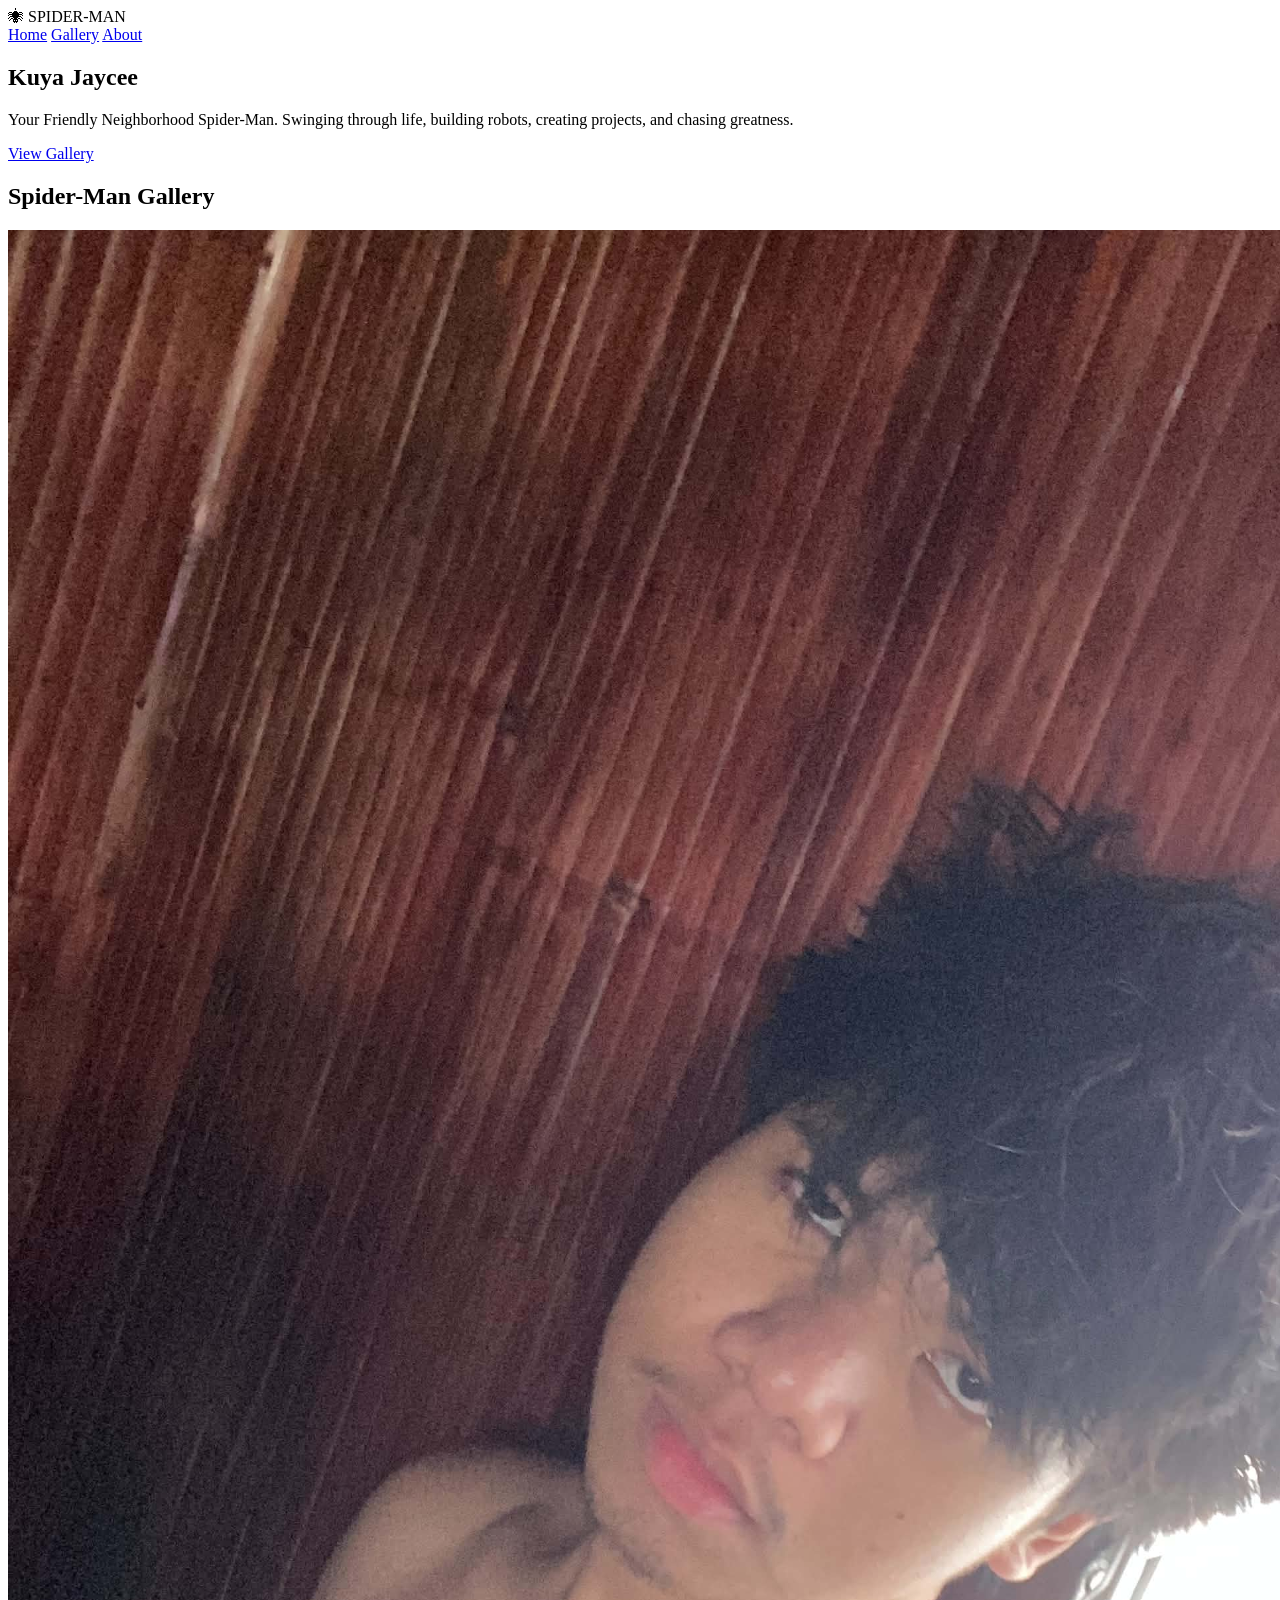
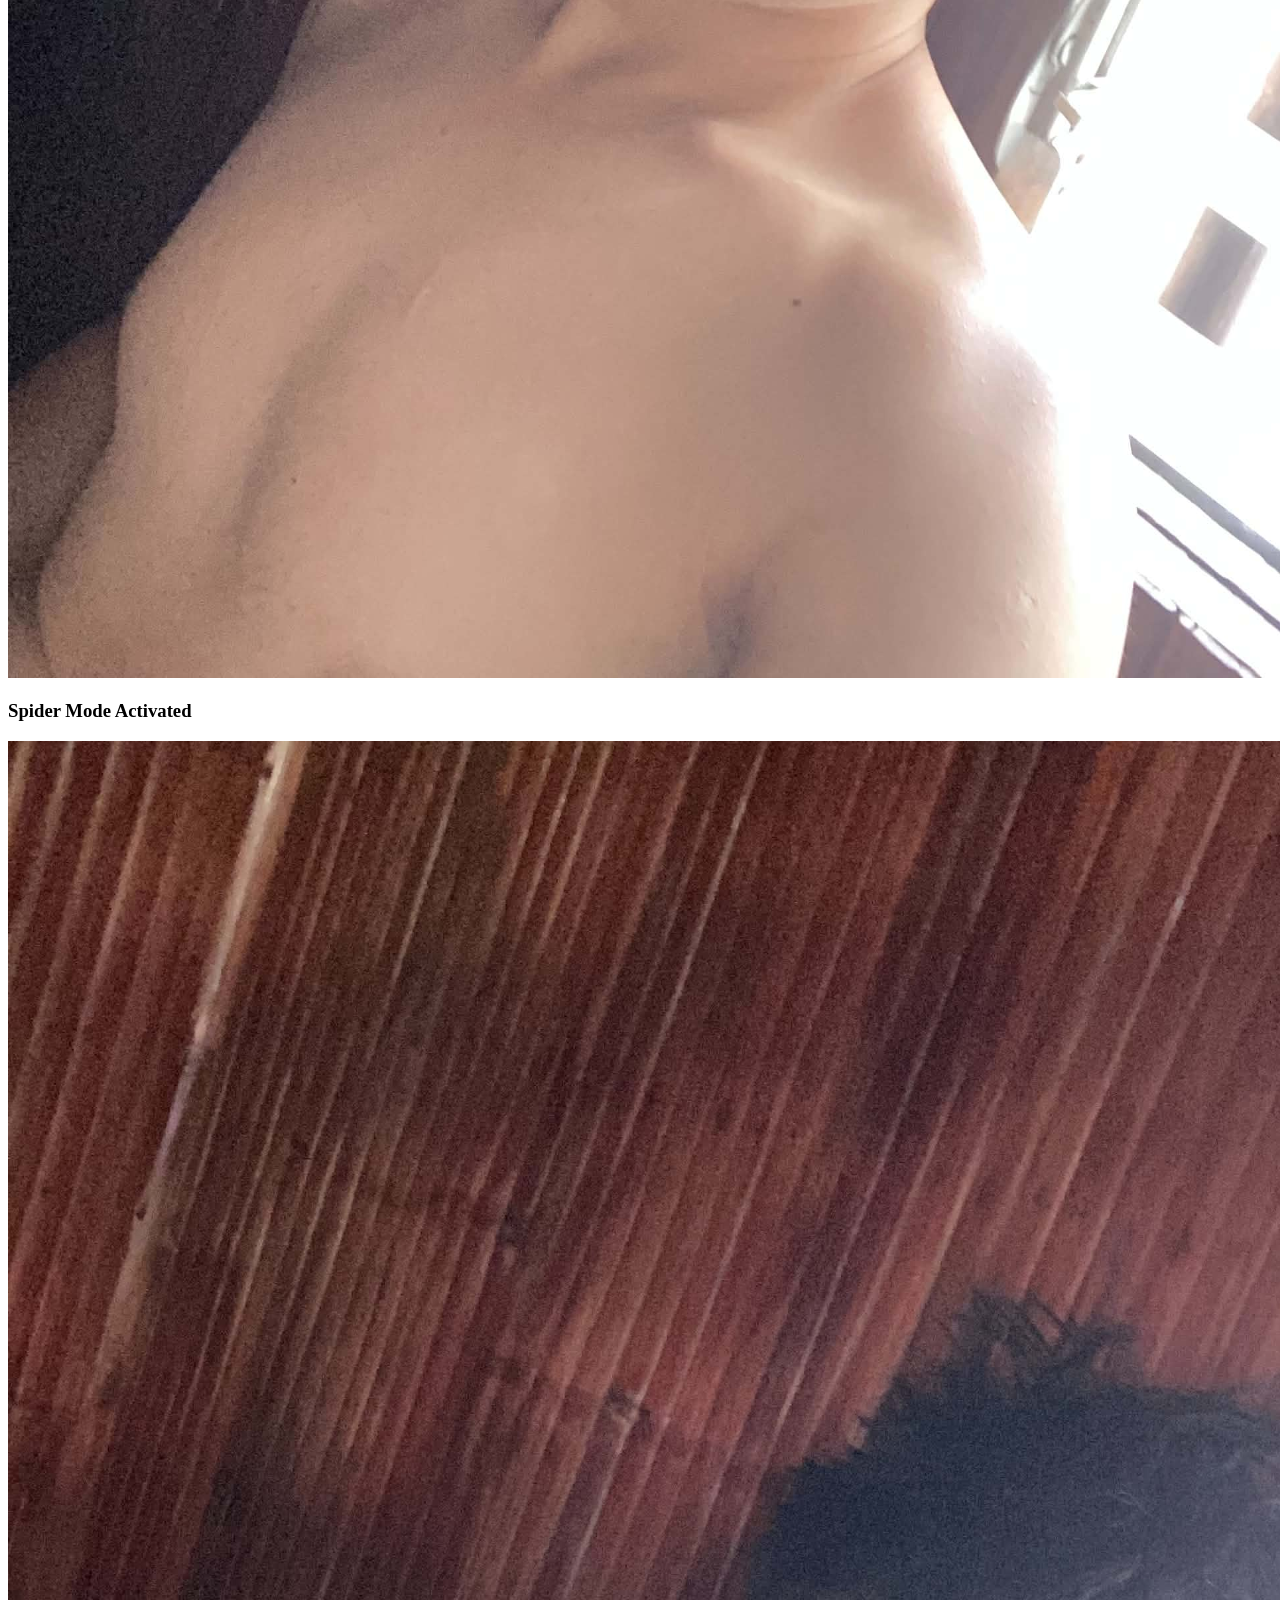
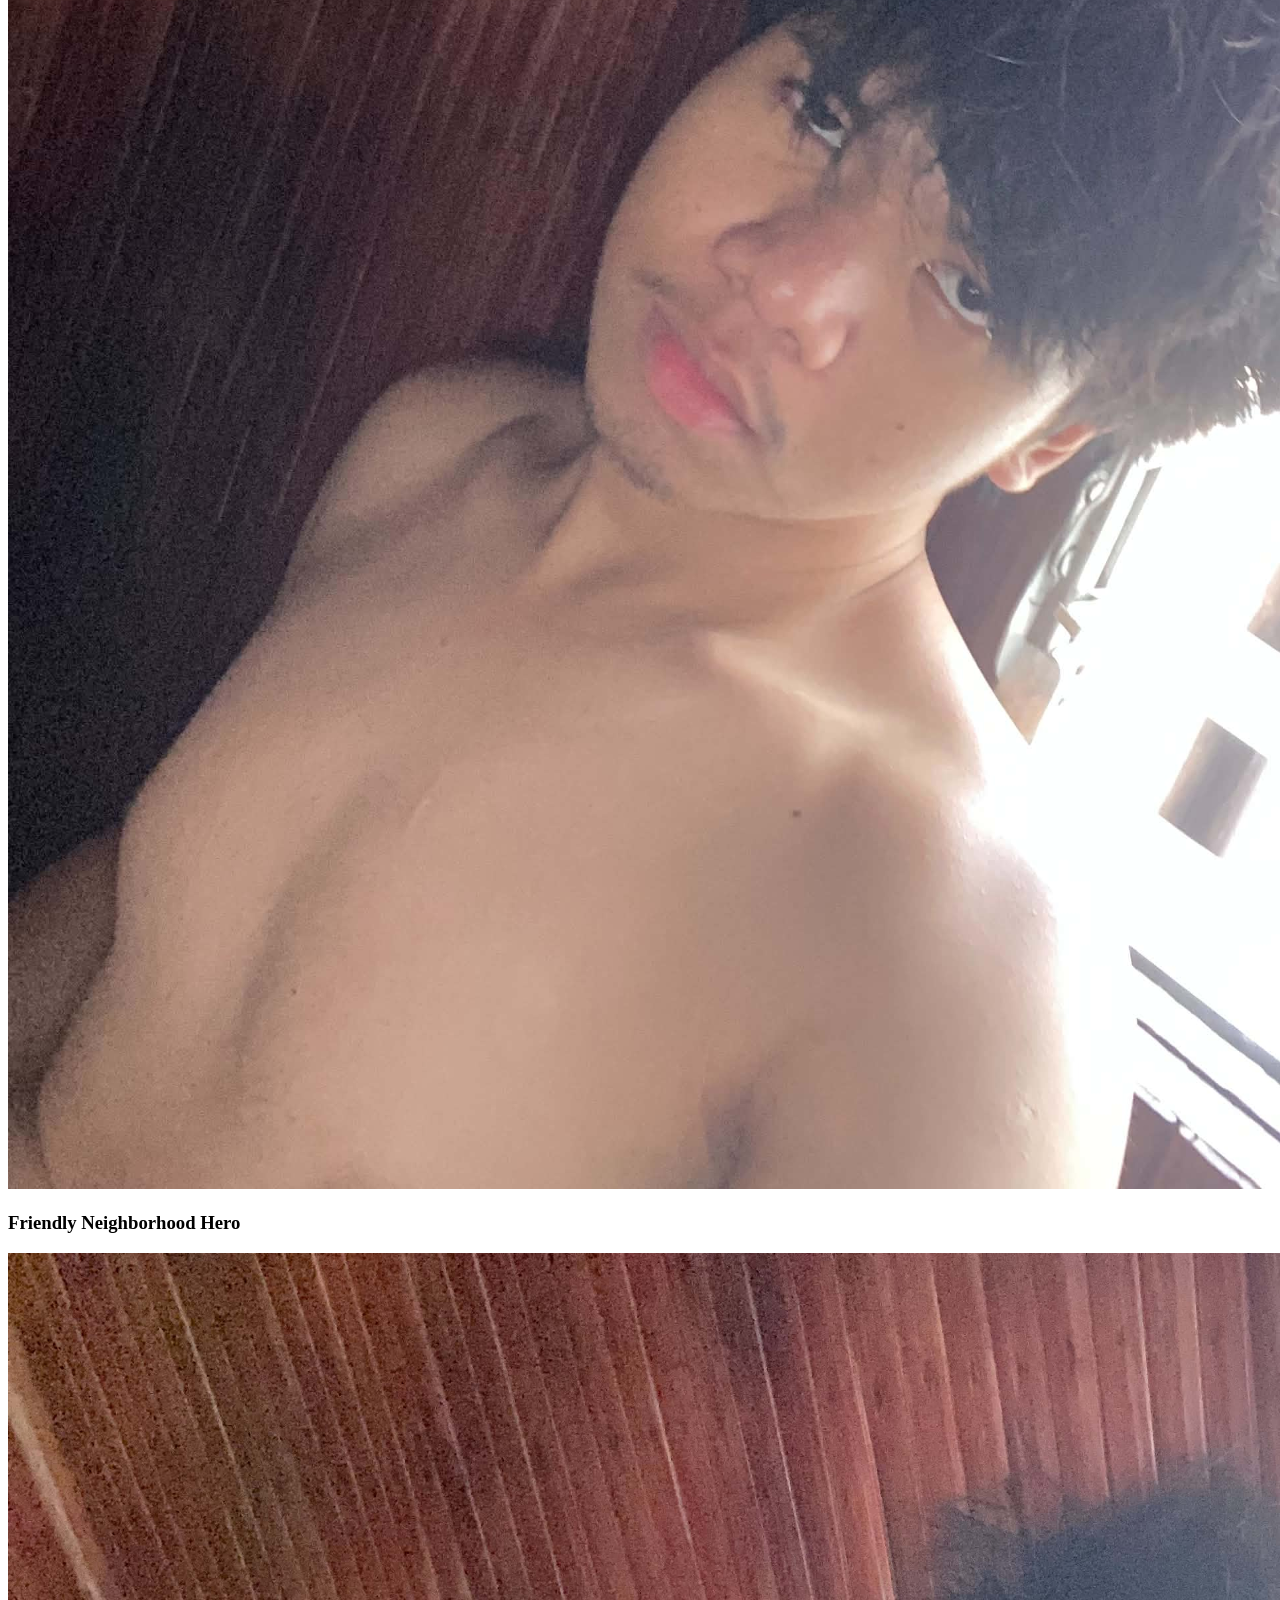
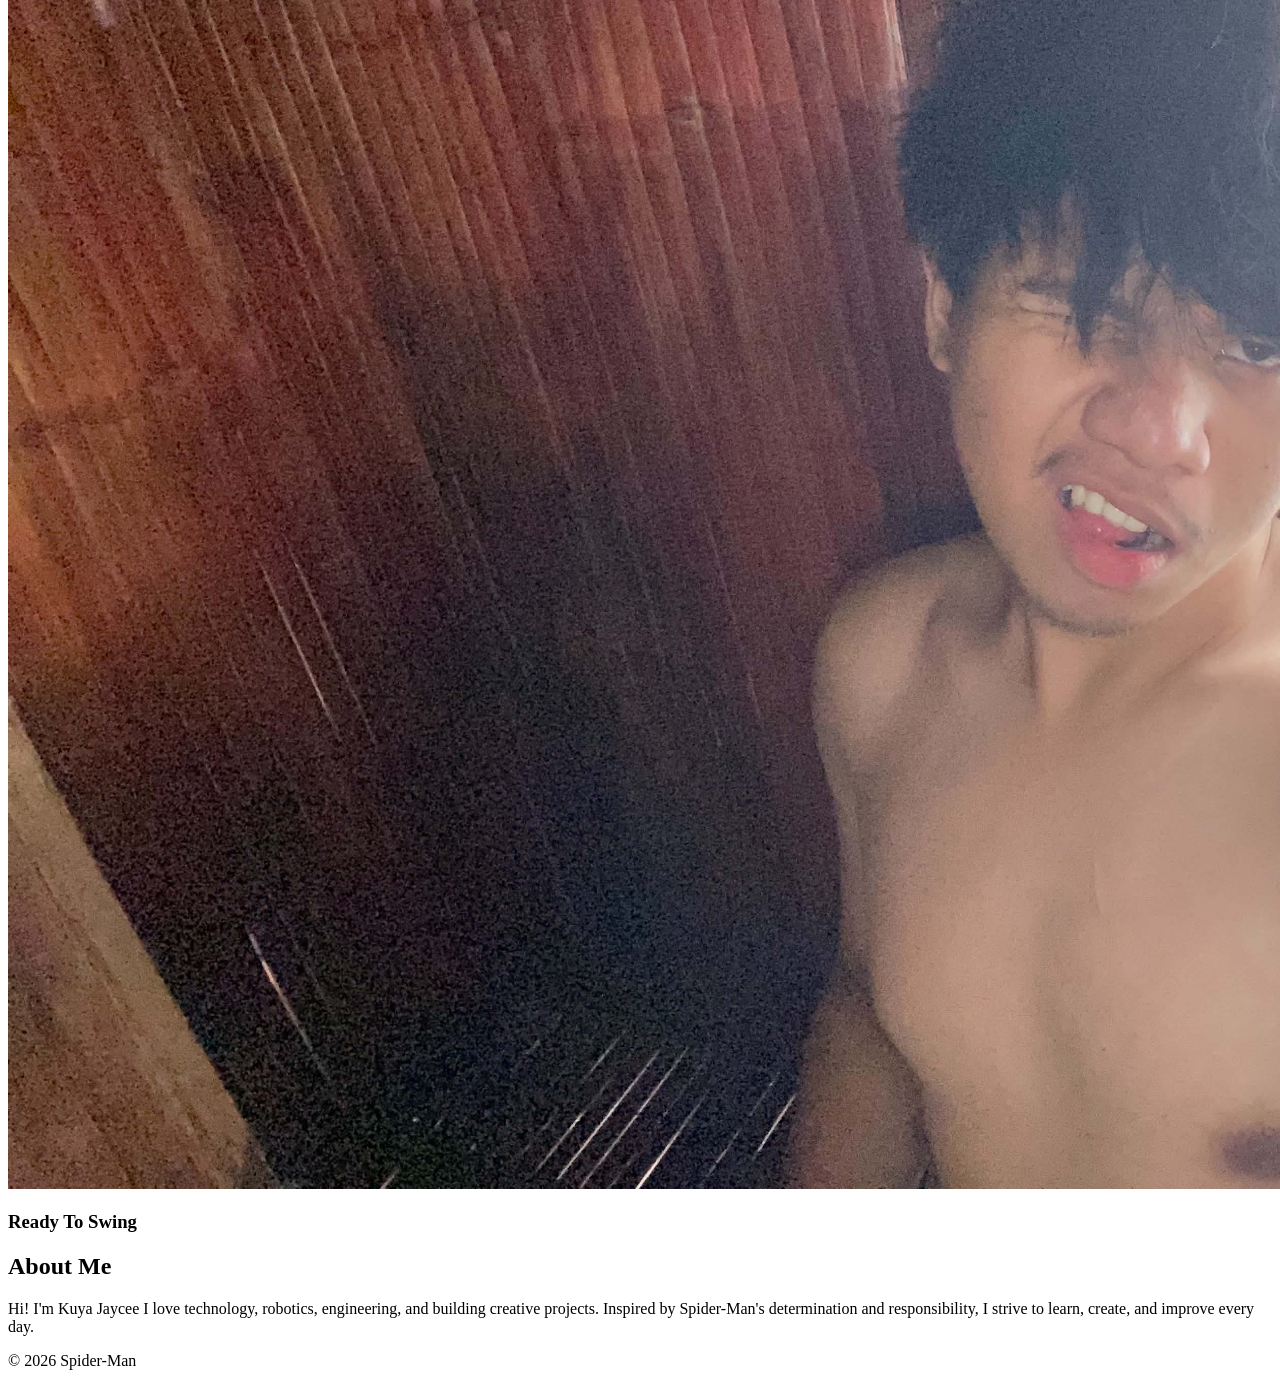
<file: index.html>
<!DOCTYPE html>
<html lang="en">
<head>
    <meta charset="UTF-8">
    <meta name="viewport" content="width=device-width, initial-scale=1.0">
    <title>Spider-Man | </title>

    <link rel="stylesheet" href="spider.css">
</head>
<body>

<div class="spider"></div>

<header>
    <div class="logo">🕷 SPIDER-MAN</div>

    <nav>
        <a href="#">Home</a>
        <a href="#gallery">Gallery</a>
        <a href="#about">About</a>
    </nav>
</header>

<section class="hero">
    <div class="hero-content">
        <h1>Kuya Jaycee</h1>

        <p>
            Your Friendly Neighborhood Spider-Man.
            Swinging through life, building robots,
            creating projects, and chasing greatness.
        </p>

        <a href="#gallery" class="btn">View Gallery</a>
    </div>
</section>

<section id="gallery" class="gallery-section">

    <h2 class="gallery-title">Spider-Man Gallery</h2>

    <div class="gallery">

        <div class="card">
            <img src="me1.png" alt="Photo 1">
            <h3>Spider Mode Activated</h3>
        </div>

        <div class="card">
            <img src="me2.png" alt="Photo 2">
            <h3>Friendly Neighborhood Hero</h3>
        </div>

        <div class="card">
            <img src="me3.png" alt="Photo 3">
            <h3>Ready To Swing</h3>
        </div>

    </div>

</section>

<section id="about" class="about">

    <h2>About Me</h2>

    <p>
        Hi! I'm Kuya Jaycee I love technology, robotics,
        engineering, and building creative projects.
        Inspired by Spider-Man's determination and
        responsibility, I strive to learn, create,
        and improve every day.
    </p>

</section>

<footer>
    © 2026 Spider-Man 
</footer>

</body>
</html>
</file>
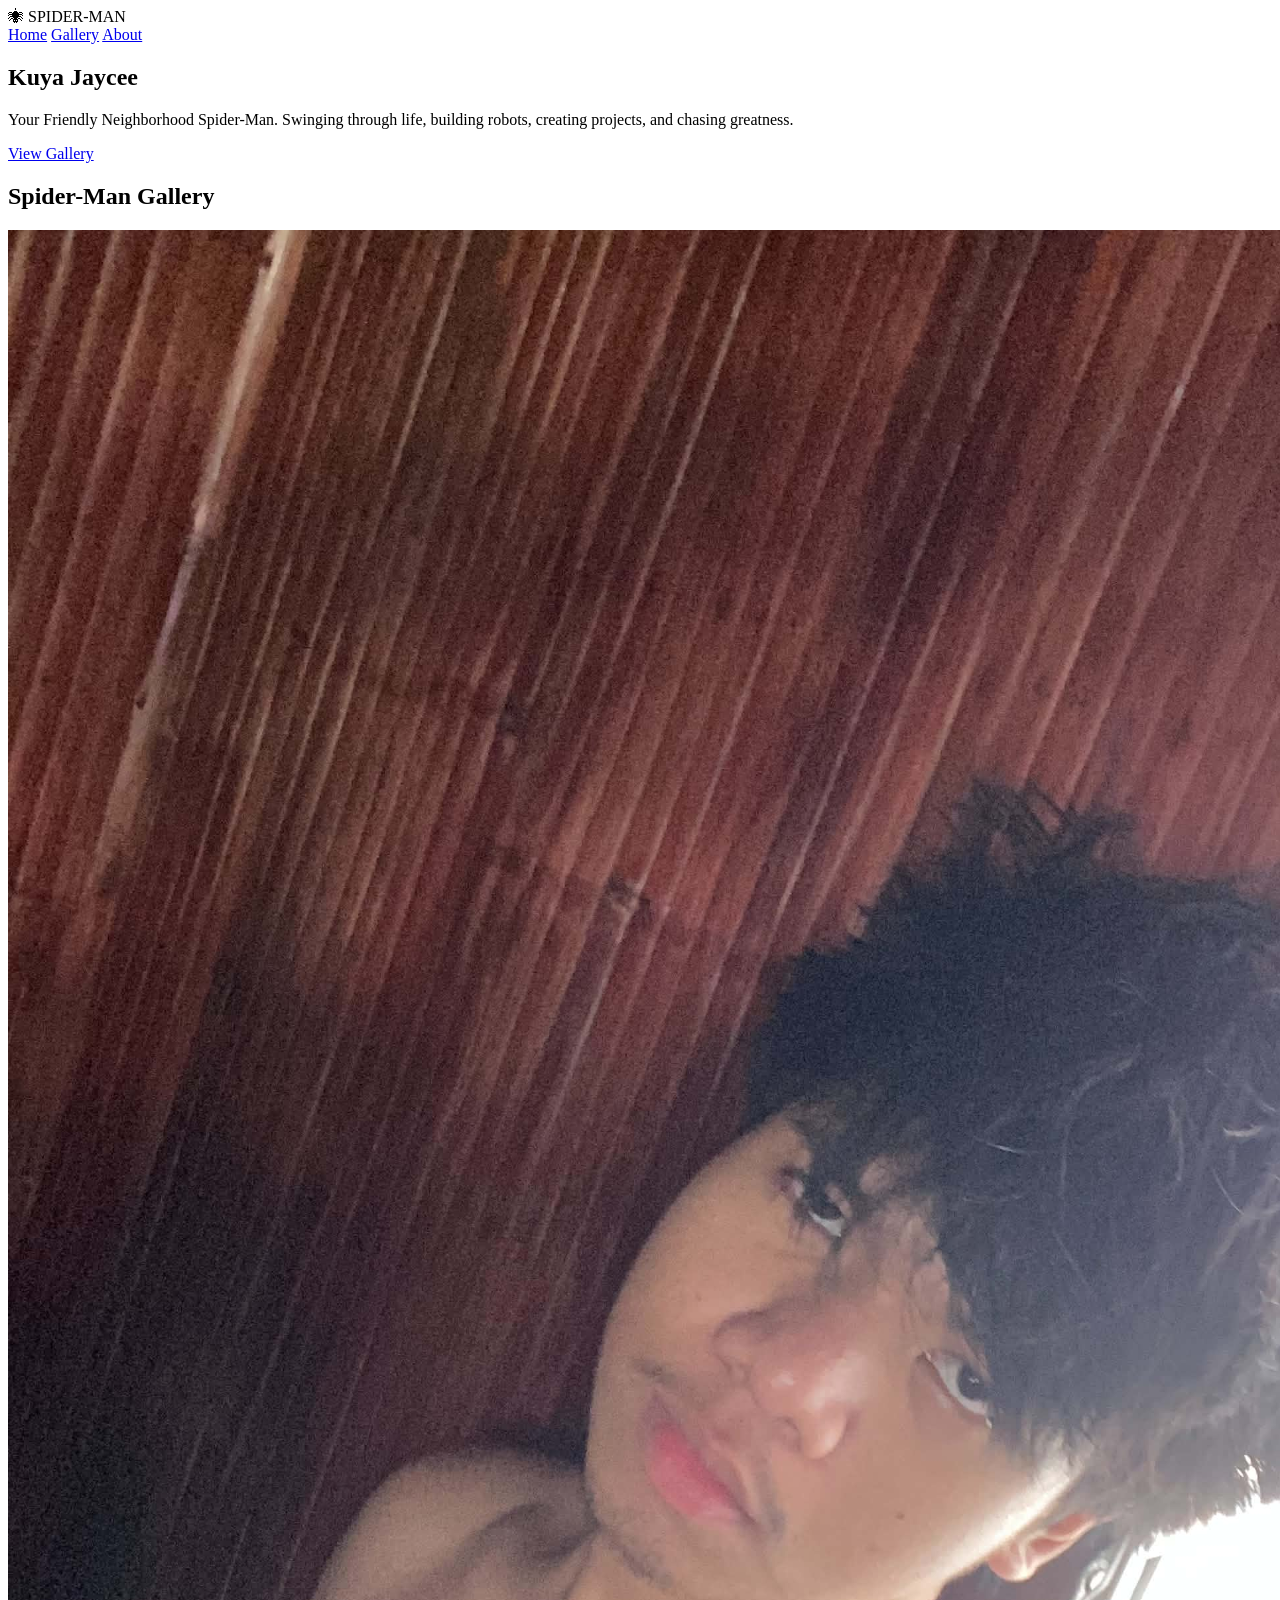
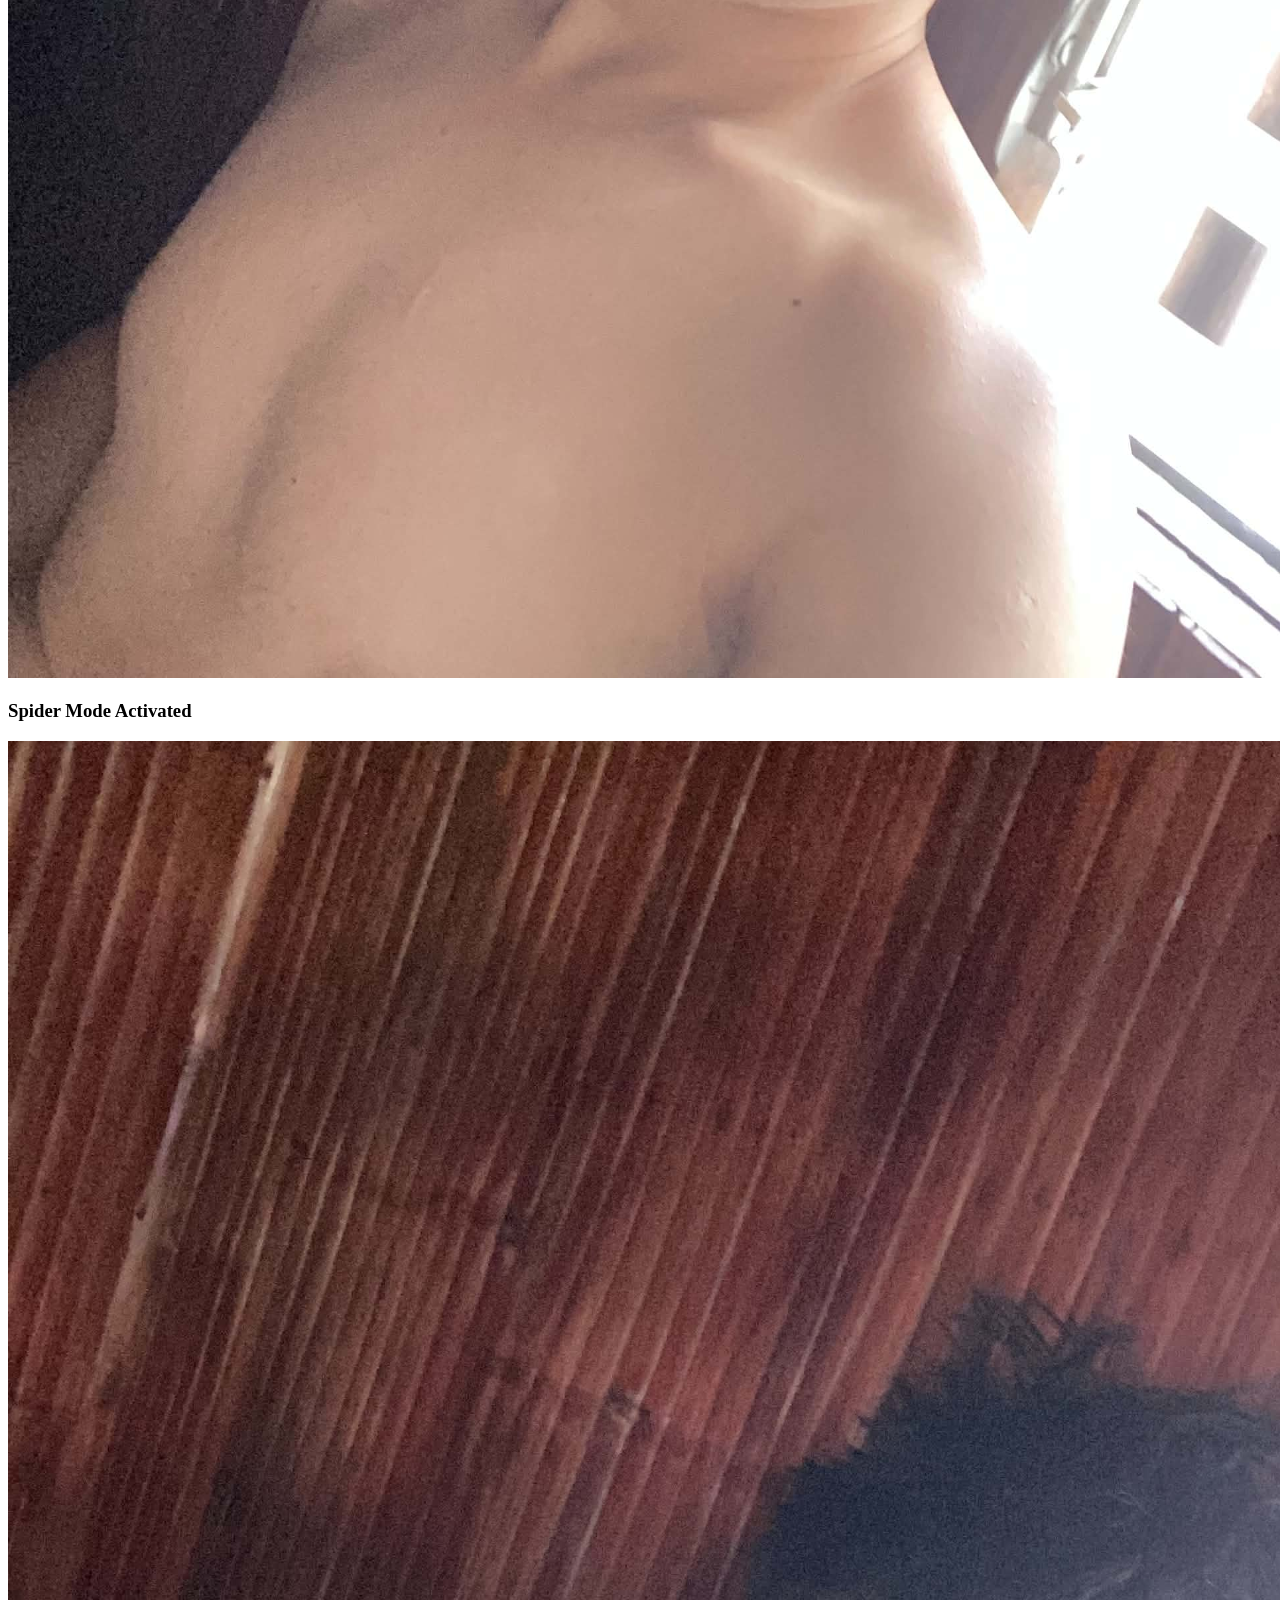
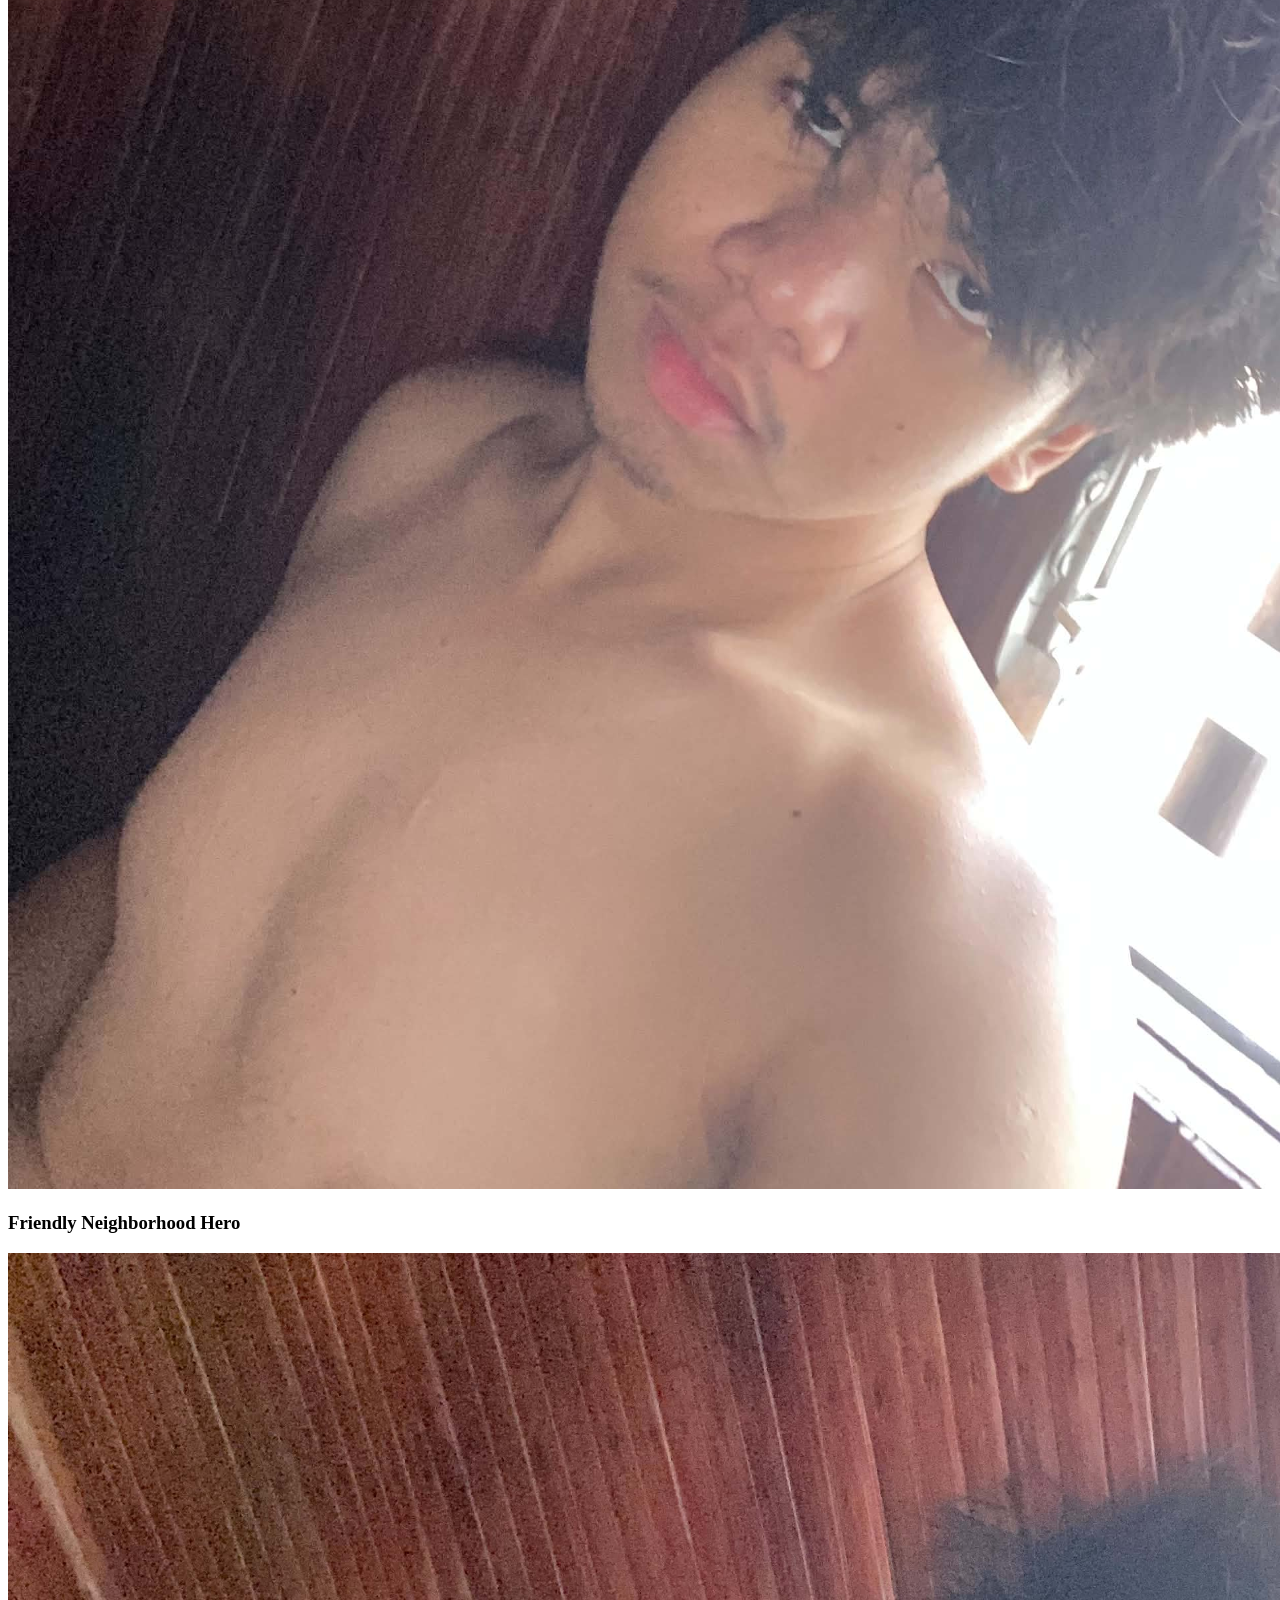
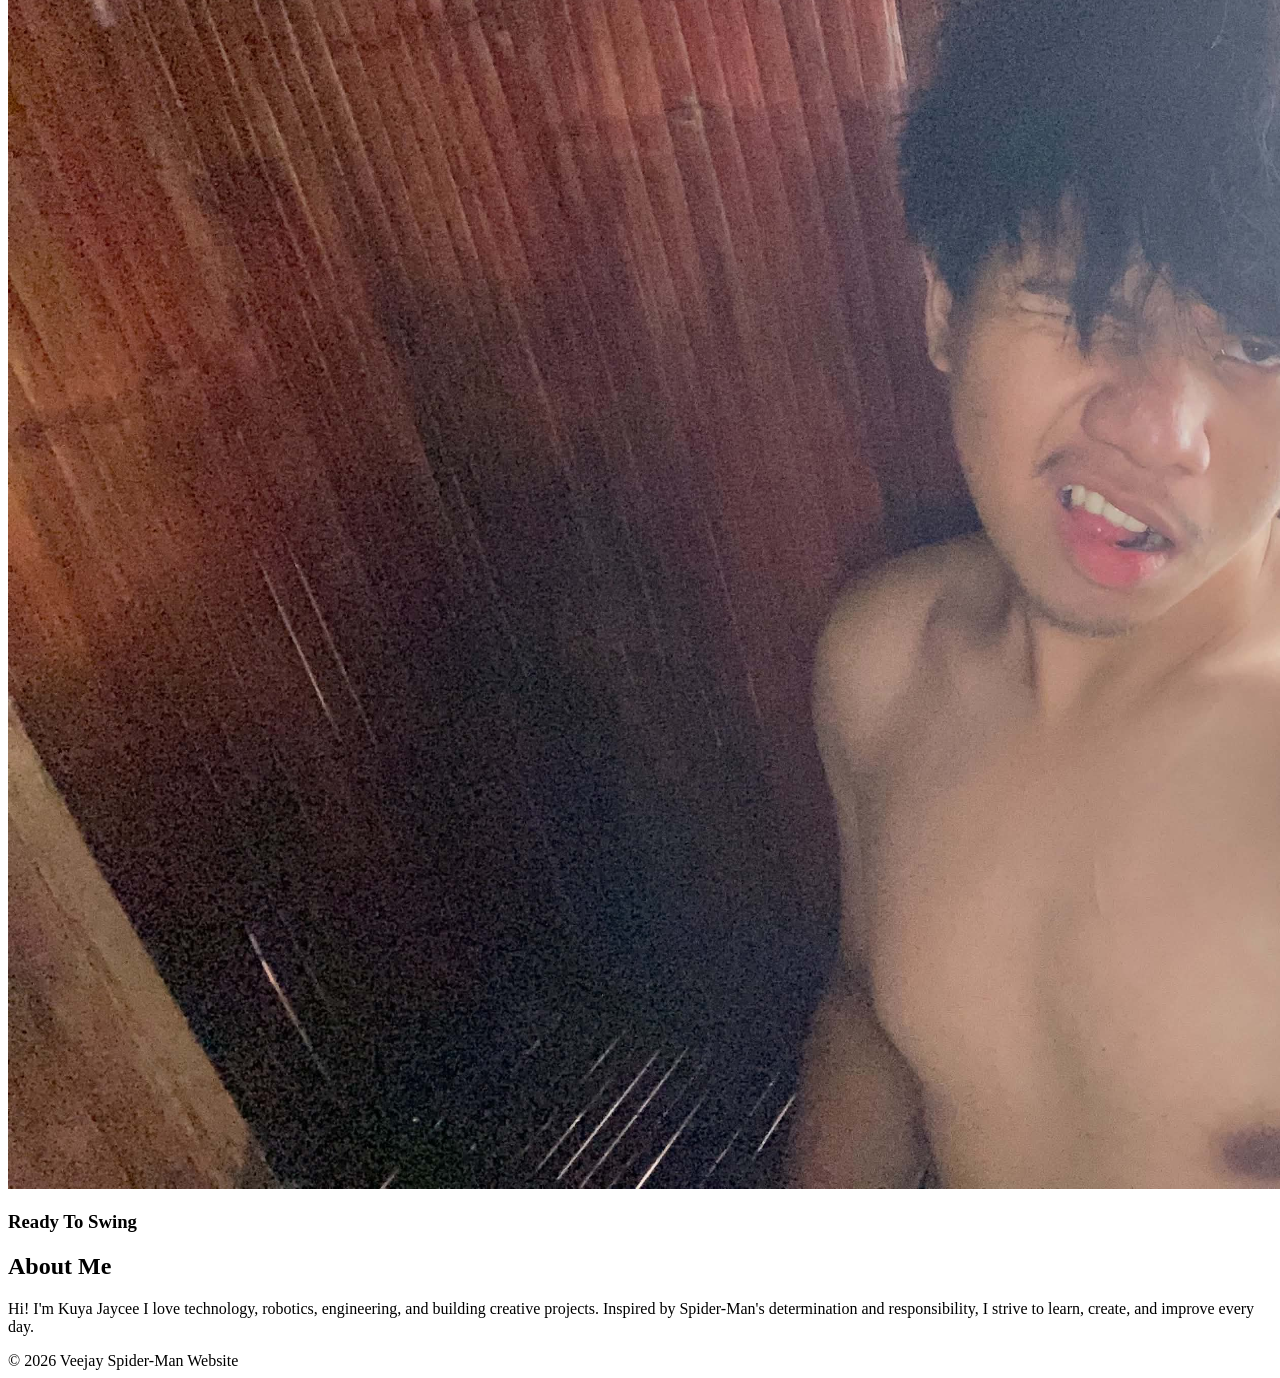
<file: spidet.html>
<!DOCTYPE html>
<html lang="en">
<head>
    <meta charset="UTF-8">
    <meta name="viewport" content="width=device-width, initial-scale=1.0">
    <title>Spider-Man | Veejay</title>

    <link rel="stylesheet" href="spider.css">
</head>
<body>

<div class="spider"></div>

<header>
    <div class="logo">🕷 SPIDER-MAN</div>

    <nav>
        <a href="#">Home</a>
        <a href="#gallery">Gallery</a>
        <a href="#about">About</a>
    </nav>
</header>

<section class="hero">
    <div class="hero-content">
        <h1>Kuya Jaycee</h1>

        <p>
            Your Friendly Neighborhood Spider-Man.
            Swinging through life, building robots,
            creating projects, and chasing greatness.
        </p>

        <a href="#gallery" class="btn">View Gallery</a>
    </div>
</section>

<section id="gallery" class="gallery-section">

    <h2 class="gallery-title">Spider-Man Gallery</h2>

    <div class="gallery">

        <div class="card">
            <img src="me1.png" alt="Photo 1">
            <h3>Spider Mode Activated</h3>
        </div>

        <div class="card">
            <img src="me2.png" alt="Photo 2">
            <h3>Friendly Neighborhood Hero</h3>
        </div>

        <div class="card">
            <img src="me3.png" alt="Photo 3">
            <h3>Ready To Swing</h3>
        </div>

    </div>

</section>

<section id="about" class="about">

    <h2>About Me</h2>

    <p>
        Hi! I'm Kuya Jaycee I love technology, robotics,
        engineering, and building creative projects.
        Inspired by Spider-Man's determination and
        responsibility, I strive to learn, create,
        and improve every day.
    </p>

</section>

<footer>
    © 2026 Veejay Spider-Man Website
</footer>

</body>
</html>
</file>
<file: spider.css>
<!DOCTYPE html>
<html lang="en">
<head>
    <meta charset="UTF-8">
    <meta name="viewport" content="width=device-width, initial-scale=1.0">
    <title>Spider-Man | Kuya Jaycee</title>

    <!-- Open Graph Meta Tags for Link Preview -->
    <meta property="og:title" content="Spider-Man | Kuya Jaycee" />
    <meta property="og:description" content="Your Friendly Neighborhood Spider-Man — building robots, creating projects, and chasing greatness." />
    <meta property="og:image" content="https://natividadveejay.github.io/Spideyyy/OIP.webp" />
    <meta property="og:url" content="https://natividadveejay.github.io/Spideyyy/" />
    <meta name="twitter:card" content="summary_large_image" />

    <link rel="stylesheet" href="spider.css">
</head>
<body>

<div class="spider"></div>

<header>
    <div class="logo">🕷 SPIDER-MAN</div>

    <nav>
        <a href="#">Home</a>
        <a href="#gallery">Gallery</a>
        <a href="#about">About</a>
    </nav>
</header>

<section class="hero">
    <div class="hero-content">
        <h1>Kuya Jaycee</h1>

        <p>
            Your Friendly Neighborhood Spider-Man.
            Swinging through life, building robots,
            creating projects, and chasing greatness.
        </p>

        <a href="#gallery" class="btn">View Gallery</a>
    </div>
</section>

<section id="gallery" class="gallery-section">

    <h2 class="gallery-title">Spider-Man Gallery</h2>

    <div class="gallery">

        <div class="card">
            <img src="me1.png" alt="Photo 1">
            <h3>Spider Mode Activated</h3>
        </div>

        <div class="card">
            <img src="me2.png" alt="Photo 2">
            <h3>Friendly Neighborhood Hero</h3>
        </div>

        <div class="card">
            <img src="me3.png" alt="Photo 3">
            <h3>Ready To Swing</h3>
        </div>

    </div>

</section>

<section id="about" class="about">

    <h2>About Me</h2>

    <p>
        Hi! I'm Kuya Jaycee I love technology, robotics,
        engineering, and building creative projects.
        Inspired by Spider-Man's determination and
        responsibility, I strive to learn, create,
        and improve every day.
    </p>

</section>

<footer>
    ©Jaycee 2026 Spider-Man 
</footer>

</body>
</html>
</file>
